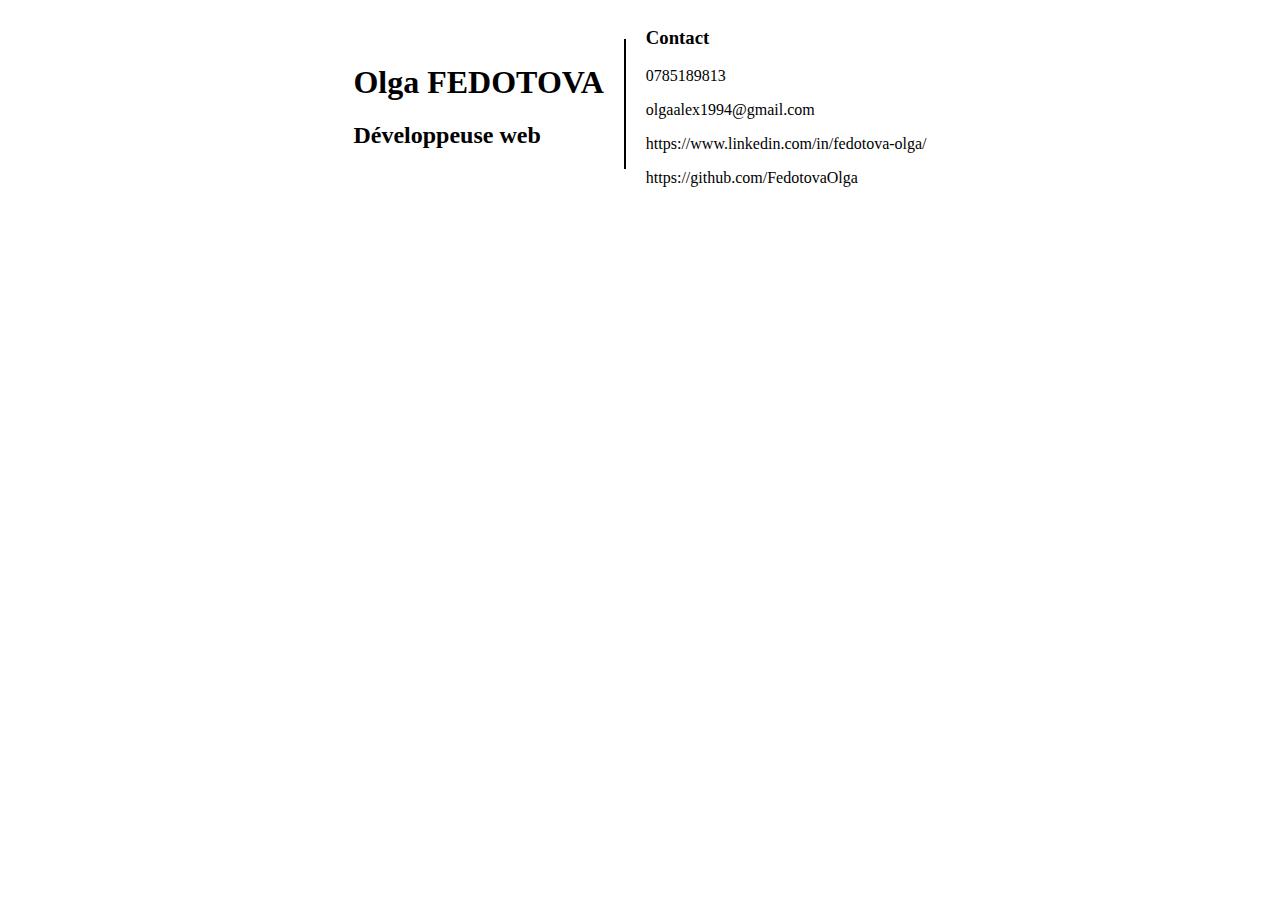
<file: index.html>
<!DOCTYPE html>
<html lang="en">
<head>
    <meta charset="UTF-8">
    <meta name="viewport" content="width=device-width, initial-scale=1.0">
    <link rel="stylesheet" href="style.css">
    <title>CV Olga Fedotova</title>
</head>
<body>
    <header>

        <div class="header">

        <div>
        <h1>Olga FEDOTOVA</h1>
        <h2>Développeuse web</h2>
        </div>

        <div>
        <span class="vertical-line"></span>
        </div>

        <div>
        <h3>Contact</h3>
        <p>0785189813</p>
        <p>olgaalex1994@gmail.com</p>
        <p>https://www.linkedin.com/in/fedotova-olga/</p>
        <p>https://github.com/FedotovaOlga</p>
        </div>

        </div>

    </header>

    <main>

    </main>

    <footer>

    </footer>

    
</body>
</html>
</file>
<file: style.css>
.vertical-line{
    border-left: 2px solid #000;
    display: inline-block;
    height: 130px;
    margin: 0 20px;
  }

.header{
    display: flex;
    align-items: center;
    justify-content: center
}
</file>
